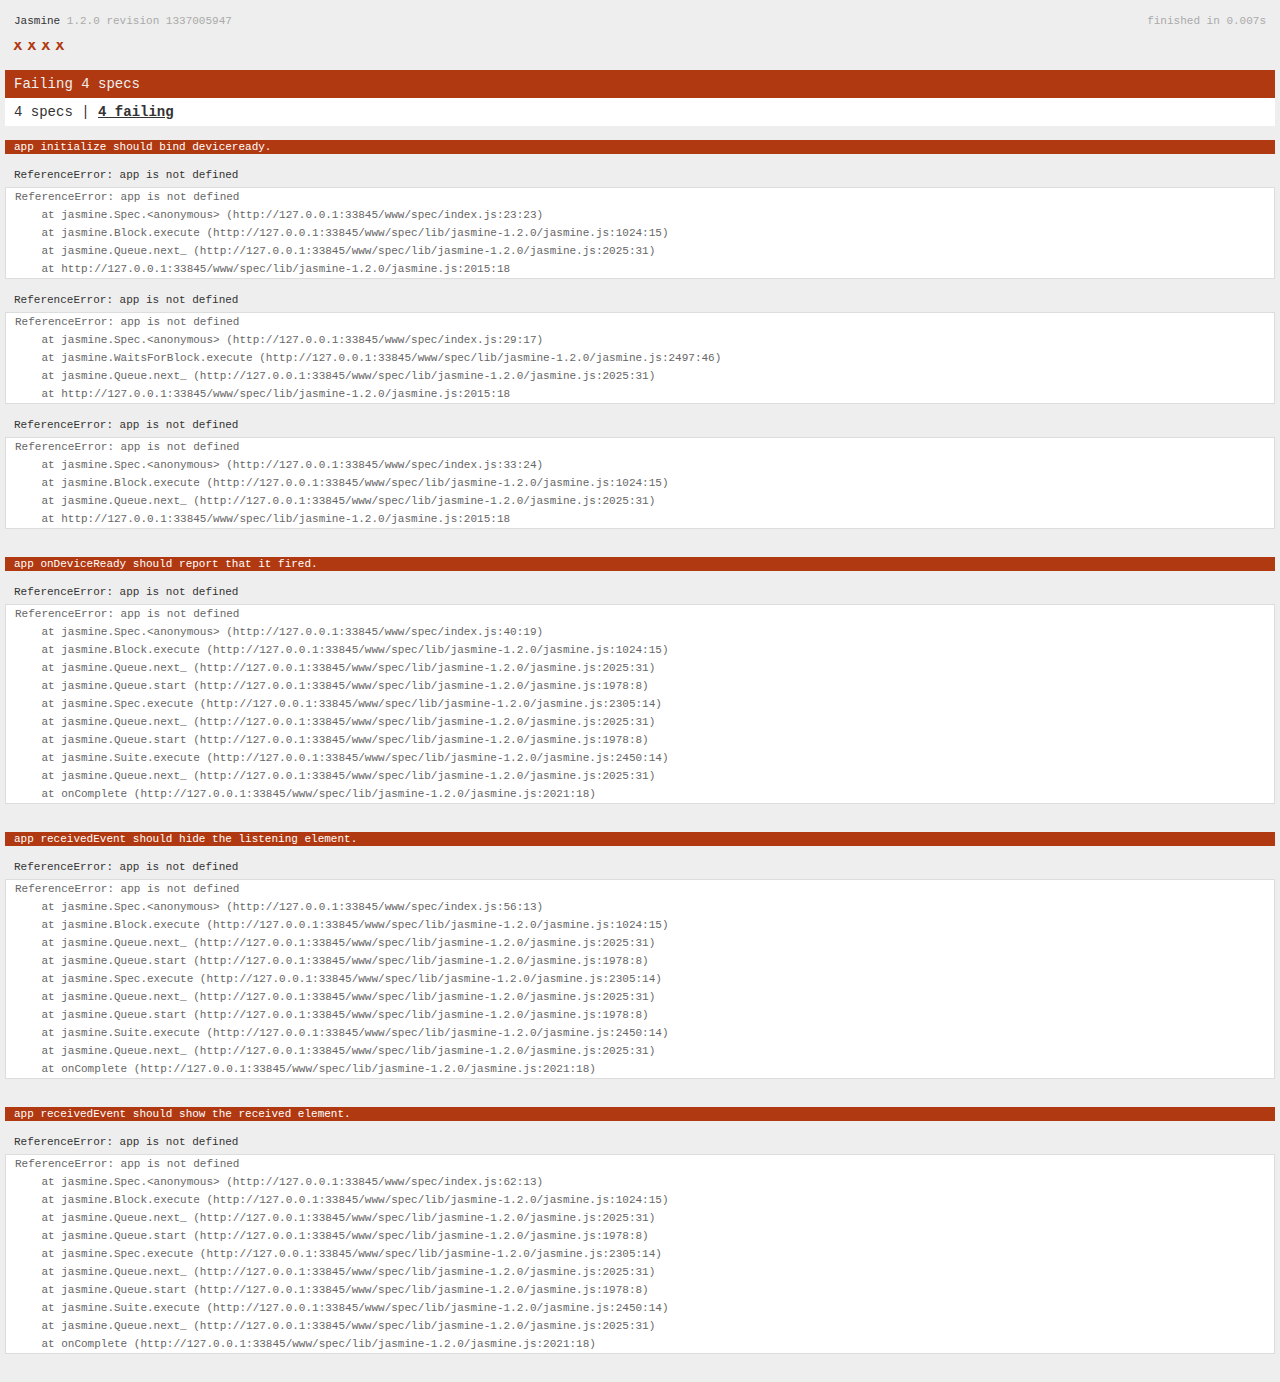
<file: www/spec.html>
<!DOCTYPE html>
<!--
    Licensed to the Apache Software Foundation (ASF) under one
    or more contributor license agreements.  See the NOTICE file
    distributed with this work for additional information
    regarding copyright ownership.  The ASF licenses this file
    to you under the Apache License, Version 2.0 (the
    "License"); you may not use this file except in compliance
    with the License.  You may obtain a copy of the License at

    http://www.apache.org/licenses/LICENSE-2.0

    Unless required by applicable law or agreed to in writing,
    software distributed under the License is distributed on an
    "AS IS" BASIS, WITHOUT WARRANTIES OR CONDITIONS OF ANY
     KIND, either express or implied.  See the License for the
    specific language governing permissions and limitations
    under the License.
-->
<html>
    <head>
        <title>Jasmine Spec Runner</title>

        <!-- jasmine source -->
        <link rel="shortcut icon" type="image/png" href="spec/lib/jasmine-1.2.0/jasmine_favicon.png">
        <link rel="stylesheet" type="text/css" href="spec/lib/jasmine-1.2.0/jasmine.css">
        <script type="text/javascript" src="spec/lib/jasmine-1.2.0/jasmine.js"></script>
        <script type="text/javascript" src="spec/lib/jasmine-1.2.0/jasmine-html.js"></script>

        <!-- include source files here... -->
        <script type="text/javascript" src="js/index.js"></script>

        <!-- include spec files here... -->
        <script type="text/javascript" src="spec/helper.js"></script>
        <script type="text/javascript" src="spec/index.js"></script>

        <script type="text/javascript">
            (function() {
                var jasmineEnv = jasmine.getEnv();
                jasmineEnv.updateInterval = 1000;

                var htmlReporter = new jasmine.HtmlReporter();

                jasmineEnv.addReporter(htmlReporter);

                jasmineEnv.specFilter = function(spec) {
                    return htmlReporter.specFilter(spec);
                };

                var currentWindowOnload = window.onload;

                window.onload = function() {
                    if (currentWindowOnload) {
                        currentWindowOnload();
                    }
                    execJasmine();
                };

                function execJasmine() {
                    jasmineEnv.execute();
                }
            })();
        </script>
    </head>
    <body>
        <div id="stage" style="display:none;"></div>
    </body>
</html>
</file>
<file: www/spec/lib/jasmine-1.2.0/jasmine.css>
body { background-color: #eeeeee; padding: 0; margin: 5px; overflow-y: scroll; }

#HTMLReporter { font-size: 11px; font-family: Monaco, "Lucida Console", monospace; line-height: 14px; color: #333333; }
#HTMLReporter a { text-decoration: none; }
#HTMLReporter a:hover { text-decoration: underline; }
#HTMLReporter p, #HTMLReporter h1, #HTMLReporter h2, #HTMLReporter h3, #HTMLReporter h4, #HTMLReporter h5, #HTMLReporter h6 { margin: 0; line-height: 14px; }
#HTMLReporter .banner, #HTMLReporter .symbolSummary, #HTMLReporter .summary, #HTMLReporter .resultMessage, #HTMLReporter .specDetail .description, #HTMLReporter .alert .bar, #HTMLReporter .stackTrace { padding-left: 9px; padding-right: 9px; }
#HTMLReporter #jasmine_content { position: fixed; right: 100%; }
#HTMLReporter .version { color: #aaaaaa; }
#HTMLReporter .banner { margin-top: 14px; }
#HTMLReporter .duration { color: #aaaaaa; float: right; }
#HTMLReporter .symbolSummary { overflow: hidden; *zoom: 1; margin: 14px 0; }
#HTMLReporter .symbolSummary li { display: block; float: left; height: 7px; width: 14px; margin-bottom: 7px; font-size: 16px; }
#HTMLReporter .symbolSummary li.passed { font-size: 14px; }
#HTMLReporter .symbolSummary li.passed:before { color: #5e7d00; content: "\02022"; }
#HTMLReporter .symbolSummary li.failed { line-height: 9px; }
#HTMLReporter .symbolSummary li.failed:before { color: #b03911; content: "x"; font-weight: bold; margin-left: -1px; }
#HTMLReporter .symbolSummary li.skipped { font-size: 14px; }
#HTMLReporter .symbolSummary li.skipped:before { color: #bababa; content: "\02022"; }
#HTMLReporter .symbolSummary li.pending { line-height: 11px; }
#HTMLReporter .symbolSummary li.pending:before { color: #aaaaaa; content: "-"; }
#HTMLReporter .bar { line-height: 28px; font-size: 14px; display: block; color: #eee; }
#HTMLReporter .runningAlert { background-color: #666666; }
#HTMLReporter .skippedAlert { background-color: #aaaaaa; }
#HTMLReporter .skippedAlert:first-child { background-color: #333333; }
#HTMLReporter .skippedAlert:hover { text-decoration: none; color: white; text-decoration: underline; }
#HTMLReporter .passingAlert { background-color: #a6b779; }
#HTMLReporter .passingAlert:first-child { background-color: #5e7d00; }
#HTMLReporter .failingAlert { background-color: #cf867e; }
#HTMLReporter .failingAlert:first-child { background-color: #b03911; }
#HTMLReporter .results { margin-top: 14px; }
#HTMLReporter #details { display: none; }
#HTMLReporter .resultsMenu, #HTMLReporter .resultsMenu a { background-color: #fff; color: #333333; }
#HTMLReporter.showDetails .summaryMenuItem { font-weight: normal; text-decoration: inherit; }
#HTMLReporter.showDetails .summaryMenuItem:hover { text-decoration: underline; }
#HTMLReporter.showDetails .detailsMenuItem { font-weight: bold; text-decoration: underline; }
#HTMLReporter.showDetails .summary { display: none; }
#HTMLReporter.showDetails #details { display: block; }
#HTMLReporter .summaryMenuItem { font-weight: bold; text-decoration: underline; }
#HTMLReporter .summary { margin-top: 14px; }
#HTMLReporter .summary .suite .suite, #HTMLReporter .summary .specSummary { margin-left: 14px; }
#HTMLReporter .summary .specSummary.passed a { color: #5e7d00; }
#HTMLReporter .summary .specSummary.failed a { color: #b03911; }
#HTMLReporter .description + .suite { margin-top: 0; }
#HTMLReporter .suite { margin-top: 14px; }
#HTMLReporter .suite a { color: #333333; }
#HTMLReporter #details .specDetail { margin-bottom: 28px; }
#HTMLReporter #details .specDetail .description { display: block; color: white; background-color: #b03911; }
#HTMLReporter .resultMessage { padding-top: 14px; color: #333333; }
#HTMLReporter .resultMessage span.result { display: block; }
#HTMLReporter .stackTrace { margin: 5px 0 0 0; max-height: 224px; overflow: auto; line-height: 18px; color: #666666; border: 1px solid #ddd; background: white; white-space: pre; }

#TrivialReporter { padding: 8px 13px; position: absolute; top: 0; bottom: 0; left: 0; right: 0; overflow-y: scroll; background-color: white; font-family: "Helvetica Neue Light", "Lucida Grande", "Calibri", "Arial", sans-serif; /*.resultMessage {*/ /*white-space: pre;*/ /*}*/ }
#TrivialReporter a:visited, #TrivialReporter a { color: #303; }
#TrivialReporter a:hover, #TrivialReporter a:active { color: blue; }
#TrivialReporter .run_spec { float: right; padding-right: 5px; font-size: .8em; text-decoration: none; }
#TrivialReporter .banner { color: #303; background-color: #fef; padding: 5px; }
#TrivialReporter .logo { float: left; font-size: 1.1em; padding-left: 5px; }
#TrivialReporter .logo .version { font-size: .6em; padding-left: 1em; }
#TrivialReporter .runner.running { background-color: yellow; }
#TrivialReporter .options { text-align: right; font-size: .8em; }
#TrivialReporter .suite { border: 1px outset gray; margin: 5px 0; padding-left: 1em; }
#TrivialReporter .suite .suite { margin: 5px; }
#TrivialReporter .suite.passed { background-color: #dfd; }
#TrivialReporter .suite.failed { background-color: #fdd; }
#TrivialReporter .spec { margin: 5px; padding-left: 1em; clear: both; }
#TrivialReporter .spec.failed, #TrivialReporter .spec.passed, #TrivialReporter .spec.skipped { padding-bottom: 5px; border: 1px solid gray; }
#TrivialReporter .spec.failed { background-color: #fbb; border-color: red; }
#TrivialReporter .spec.passed { background-color: #bfb; border-color: green; }
#TrivialReporter .spec.skipped { background-color: #bbb; }
#TrivialReporter .messages { border-left: 1px dashed gray; padding-left: 1em; padding-right: 1em; }
#TrivialReporter .passed { background-color: #cfc; display: none; }
#TrivialReporter .failed { background-color: #fbb; }
#TrivialReporter .skipped { color: #777; background-color: #eee; display: none; }
#TrivialReporter .resultMessage span.result { display: block; line-height: 2em; color: black; }
#TrivialReporter .resultMessage .mismatch { color: black; }
#TrivialReporter .stackTrace { white-space: pre; font-size: .8em; margin-left: 10px; max-height: 5em; overflow: auto; border: 1px inset red; padding: 1em; background: #eef; }
#TrivialReporter .finished-at { padding-left: 1em; font-size: .6em; }
#TrivialReporter.show-passed .passed, #TrivialReporter.show-skipped .skipped { display: block; }
#TrivialReporter #jasmine_content { position: fixed; right: 100%; }
#TrivialReporter .runner { border: 1px solid gray; display: block; margin: 5px 0; padding: 2px 0 2px 10px; }
</file>
